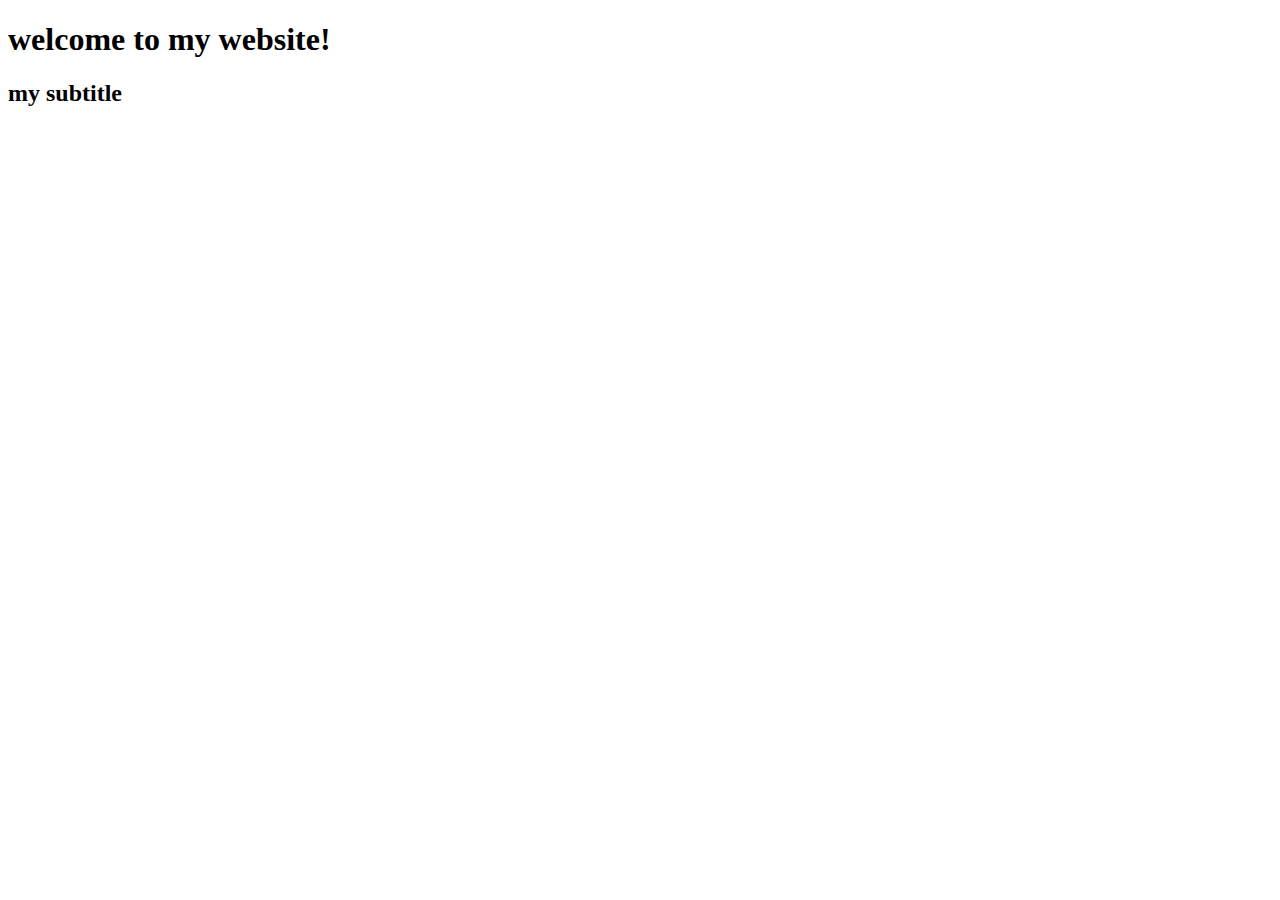
<file: index.html>
<!DOCTYPE html>
<html lang="en">
<head>
    <meta charset="UTF-8">
    <meta http-equiv="X-UA-Compatible" content="IE=edge">
    <meta name="viewport" content="width=>, initial-scale=1.0">
    <title>google</title>
</head>
<body>
    <h1>welcome to my website!</h1>
    <h2>my subtitle</h2>
</body>
</html>
</file>
